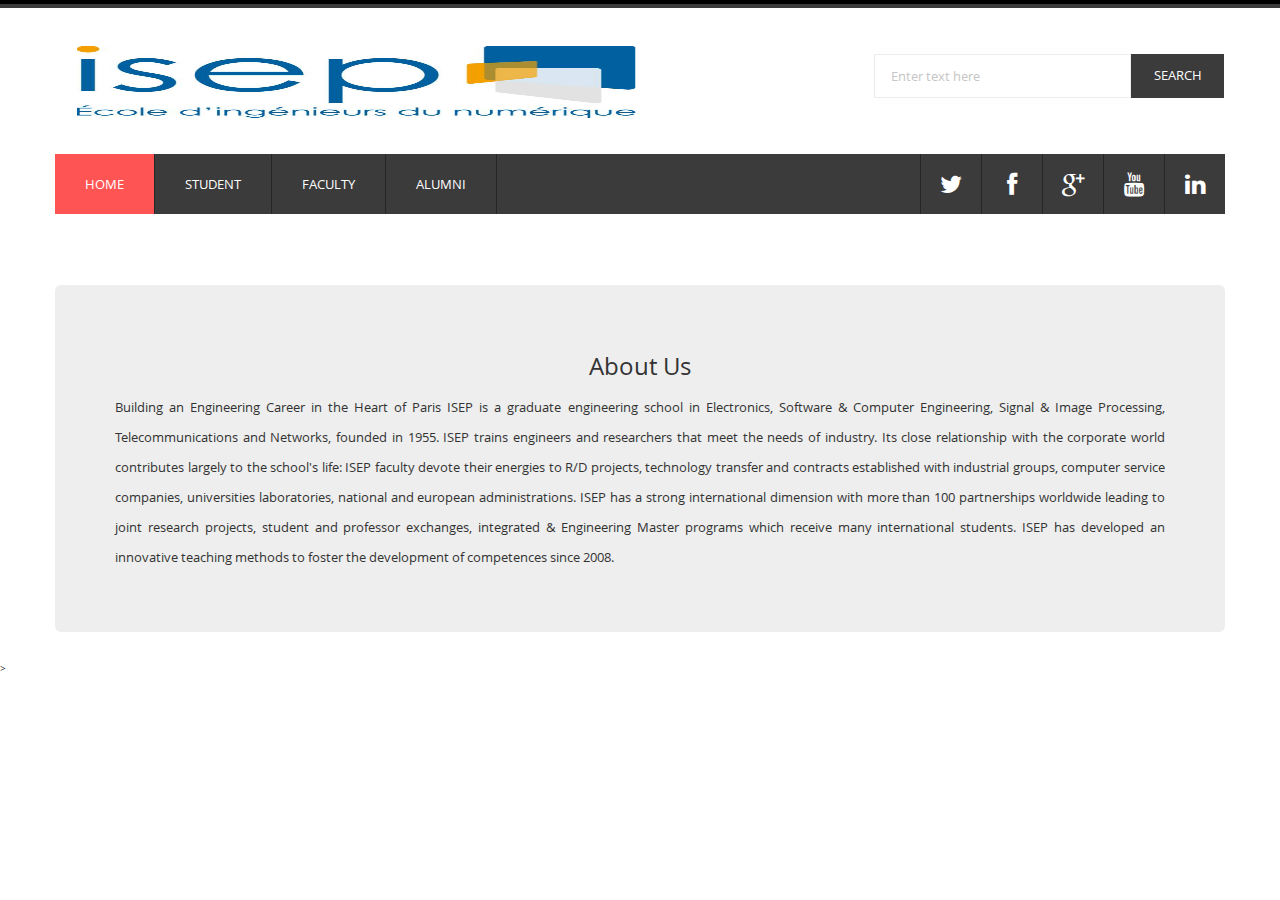
<file: WebContent/index.html>
<!DOCTYPE HTML>
<html>
<head>
<title>SMVEC</title>
<!-- Bootstrap -->
<link href="css/bootstrap.min.css" rel='stylesheet' type='text/css' />
<link href="css/bootstrap.css" rel='stylesheet' type='text/css' />
<meta name="viewport" content="width=device-width, initial-scale=1">
<script type="application/x-javascript"> addEventListener("load", function() { setTimeout(hideURLbar, 0); }, false); function hideURLbar(){ window.scrollTo(0,1); } </script>
 
<link href="css/style.css" rel="stylesheet" type="text/css" media="all" />
<script type="text/javascript" src="js/jquery.min.js"></script>
<script type="text/javascript" src="js/bootstrap.js"></script>
<script type="text/javascript" src="js/bootstrap.min.js"></script>
<link href="css/slider.css" rel="stylesheet" type="text/css" media="all" />
<script type="text/javascript" src="js/modernizr.custom.28468.js"></script>
<script type="text/javascript" src="js/jquery.cslider.js"></script>
	<script type="text/javascript">
			$(function() {

				$('#da-slider').cslider({
					autoplay : true,
					bgincrement : 450
				});

			});
		</script>
<link href="css/owl.carousel.css" rel="stylesheet">
<script src="js/owl.carousel.js"></script>
		<script>
			$(document).ready(function() {

				$("#owl-demo").owlCarousel({
					items : 4,
					lazyLoad : true,
					autoPlay : true,
					navigation : true,
					navigationText : ["", ""],
					rewindNav : false,
					scrollPerPage : false,
					pagination : false,
					paginationNumbers : false,
				});

			});
		</script>
		
   	<link rel="stylesheet" href="fonts/css/font-awesome.min.css">

<meta http-equiv="content-type" content="text/html; charset=utf-8" />  
	<meta name="keywords" content="Slider, Hi Slider, Simple HTML5 Slideshow, Free js slider" />
	<meta name="description" content="Slider created with Hi Slider which enable you to publish responsive jQuery image slideshows, seamless WordPress slider plugins, amazing website sliding banners and fancy JavaScript slideshow presentation" />     
  <script type="text/javascript" src="sliderengine/jquery.js"></script><script type="text/javascript" src="sliderengine/jquery.hislider.js"></script>
  
  <style>
  	html,body{height:100%; margin:0px;}	
  </style> 
</head>






<body>
<div class="header_bg">
<div class="container">
	<div class="row header">
		<div class="logo navbar-left">
			
           <img src="logo.png"  style="width:600px;height:100px">
		</div>
		<div class="h_search navbar-right">
			<form>
				<input type="text" class="text" value="Enter text here" onfocus="this.value = '';" onblur="if (this.value == '') {this.value = 'Enter text here';}">
				<input type="submit" value="search">
			</form>
		</div>
		<div class="clearfix"></div>
	</div>
</div>
</div>
<div class="container">
	<div class="row h_menu">
		<nav class="navbar navbar-default navbar-left" role="navigation">
		    <!-- Brand and toggle get grouped for better mobile display -->
		    <div class="navbar-header">
		      <button type="button" class="navbar-toggle" data-toggle="collapse" data-target="#bs-example-navbar-collapse-1">
		        <span class="sr-only">Toggle navigation</span>
		        <span class="icon-bar"></span>
		        <span class="icon-bar"></span>
		        <span class="icon-bar"></span>
		      </button>
		    </div>
		    <div class="collapse navbar-collapse" id="bs-example-navbar-collapse-1">
		      <ul class="nav navbar-nav">
		        <li class="active"><a href="index.html">Home</a></li>
		        <li><a href="student.html">Student</a></li>
		        <li><a href="faculty.html">Faculty</a></li>
		        <li><a href="parent.html">Alumni</a></li></ul>
		    </div>
		</nav>
		<div class="soc_icons navbar-right">
			<ul class="list-unstyled text-center">
				<li><a href="https://twitter.com/login"><i class="fa fa-twitter"></i></a></li>
				<li><a href="https://www.facebook.com/"><i class="fa fa-facebook"></i></a></li>
				<li><a href="https://plus.google.com/"><i class="fa fa-google-plus"></i></a></li>
				<li><a href="https://www.youtube.com/"><i class="fa fa-youtube"></i></a></li>
				<li><a href="https://in.linkedin.com/"><i class="fa fa-linkedin"></i></a></li>
			</ul>	
		</div>
	</div>
</div>

<br><br><br><br><br>
<div class="container">

    <div class="row">
        <div class="jumbotron">
        <h3 align="center">About Us</h3>
            <p align="justify"><font size="2%">Building an Engineering Career in the Heart of Paris
ISEP is a graduate engineering school in Electronics, Software & Computer Engineering, Signal & Image Processing, Telecommunications and Networks, founded in 1955.
ISEP trains engineers and researchers that meet the needs of industry. Its close relationship with the corporate world contributes largely to the school's life: ISEP faculty devote their energies to R/D projects, technology transfer and contracts established with industrial groups, computer service companies, universities laboratories, national and european administrations.
ISEP has a strong international dimension with more than 100 partnerships worldwide leading to joint research projects, student and professor exchanges, integrated & Engineering Master programs which receive many international students.
ISEP has developed an innovative teaching methods to foster the development of competences since 2008.</font></p>
           
        </div>
    </div>
    
    
</div>

</body>
</html>>
</file>
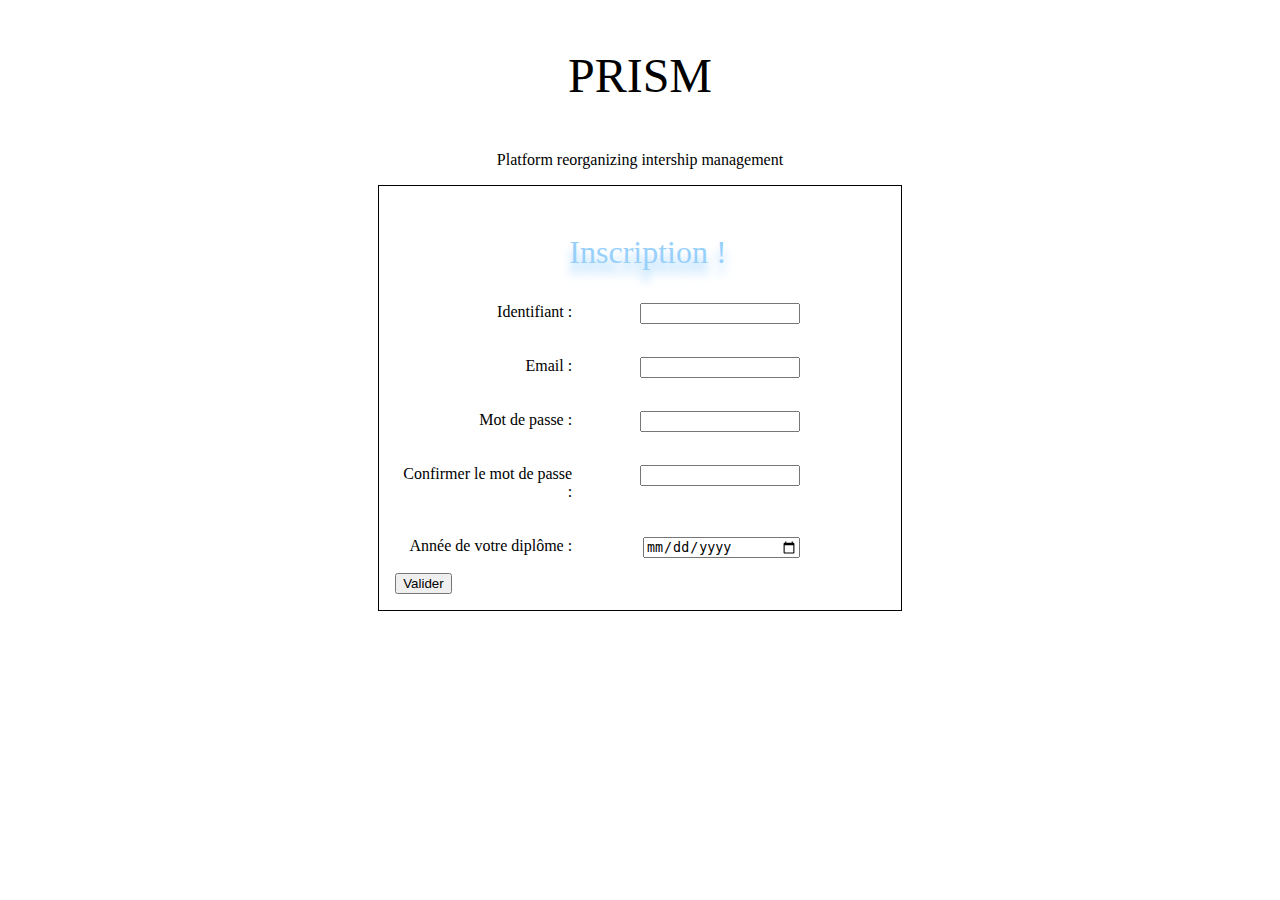
<file: Inscription.html>
<!DOCTYPE html>
<!--
To change this license header, choose License Headers in Project Properties.
To change this template file, choose Tools | Templates
and open the template in the editor.
-->
<html>
    <head>
        <title>Inscription - PRISM</title>
        <meta charset="UTF-8">
        <meta name="viewport" content="width=device-width, initial-scale=1.0">
        <link rel="stylesheet" href="Inscription.css" />
    </head>
    <body>
	<p class="prism">PRISM</p>
	<p>Platform reorganizing intership management</p>
	
        <div class = "conteneur">
            <p class = "titre">Inscription !</p>
			
			<div class="palo">

            <input type="text" name="nom_user" id="nom_user" maxlength ="30"><label for = "nom_user"><div id="lab">Identifiant : </div></label> </br></br>

            <input type="email" name="email" id="email" maxlength ="50"><label for = "email"><div id="lab">Email : </div></label></br></br>

            <input type="password" name="password" id="password" maxlength ="30"><label for = "password"><div id="lab">Mot de passe : </div></label></br></br>

            <input type="password" name="password" id="password" maxlength ="30"><label for = "password"><div id="lab">Confirmer le mot de passe : </div></label></br></br>

           </label><input type="date" name="date" id="date"> <label for = "date_born"><div id="lab">Année de votre diplôme : </div></br>

		   </div>
		   
            <code><input type="submit" value="Valider" class = "agrandir_bouton" ></code>
        
        </div>
        
    </body>
</html>
</file>
<file: WebContent/css/style.css>
/*
Author: W3layout
Author URL: http://w3layouts.com
License: Creative Commons Attribution 3.0 Unported
License URL: http://creativecommons.org/licenses/by/3.0/
*/
@font-face {
    font-family: 'texgyreadventorregular';
    src: url('../fonts/texgyreadventor-regular-webfont.ttf') format('truetype');
    font-weight: normal;
    font-style: normal;
}
@font-face {
     font-family: 'open_sansregular';
      src:url('../fonts/OpenSans-Regular-webfont.ttf') format('truetype');
}
body {
	font-family: 'open_sansregular';
	background:#ffffff;
	font-size: 100%;
}
/* start header */
.header_bg{
	border-top:8px groove #3b3b3b;
	background: #ffffff;
}
.header_bg1 {
	border-top:8px groove #3b3b3b;
	background: url('../images/slider_bg.jpg') no-repeat  left;
	background-size: 100%;
}
.header{
	padding: 2% 0;
}
.logo h1 a{
	font-size: 1em;
	text-transform: uppercase;
	color: #3B3B3B;
	text-decoration: none;
	font-family: 'texgyreadventorregular';
}
/* search */
.h_search{
	width: 30%;
	position: relative;
	margin-top: 2%;
}
.h_search form{
	width: 100%;
}
.h_search form input[type="text"]{
	font-family: 'open_sansregular';
	padding: 10px 16px;
	outline: none;
	color: #c6c6c6;
	font-size: 13px;
	border: 1px solid rgb(236, 236, 236);
	background: #FFFFFF;
	width: 73.333%;
	line-height: 22px;
	position: relative;
	-webkit-appearance: none;
}
.h_search form input[type="submit"]{
	font-family: 'open_sansregular';
	background: #3B3B3B;
	color: #ffffff;
	text-transform: uppercase;
	font-size: 13px;
	padding: 12px 20px;
	border: none;
	cursor: pointer;
	width: 26.333%;
	position: absolute;
	line-height: 1.5em;
	outline: none;
	-webkit-transition: all 0.3s ease-in-out;
	-moz-transition: all 0.3s ease-in-out;
	-o-transition: all 0.3s ease-in-out;
	transition: all 0.3s ease-in-out;
	-webkit-appearance: none;
}
.h_search form input[type="submit"]:hover {
	background: #FF5454;
}
/* menu */
.h_menu{
	padding: 0;
	background: #3B3B3B;
}
.navbar {
	position: relative;
	min-height: 60px;
	margin-bottom: 0px;
	border: none;
}
.navbar-default .navbar-collapse, .navbar-default .navbar-form {
	background: #3B3B3B;
	color: #ffffff;
	padding: 0;
}
.navbar-default .navbar-nav > .active > a,.navbar-default .navbar-nav>li>a:hover,.navbar-default .navbar-nav > .active > a, .navbar-default .navbar-nav > .active > a:hover{
	background: #FF5454;
	color: #ffffff;
}
.navbar-default .navbar-nav > li > a {
	color: #fff;
	-webkit-transition: all 0.3s ease-in-out;
	-moz-transition: all 0.3s ease-in-out;
	-o-transition: all 0.3s ease-in-out;
	transition: all 0.3s ease-in-out;
}
.nav > li {
	border-right: 1px solid rgb(39, 37, 37);
}
.nav > li > a {
	font-size: 13px;
	padding: 20px 30px;
	text-transform: uppercase;
}
/* start soc_icons */
.soc_icons {

}
.soc_icons ul{
	margin-bottom: 0;
}
.soc_icons ul li{
	display:inline-block;
	border-left: 1px solid rgb(39, 37, 37);
	margin-left: -3px;
}
.soc_icons ul li a{
	color:#ffffff;
	font-size: 24px;
	display: block;
	line-height: 60px;
	width: 60px;
	height: 60px;
	-webkit-transition: all 0.3s ease-in-out;
	-moz-transition: all 0.3s ease-in-out;
	-o-transition: all 0.3s ease-in-out;
	transition: all 0.3s ease-in-out;
}
.soc_icons ul li a:hover{
	background: #FF5454;
}
/* start slider */
.slider_bg{
	background: url('../images/slider_bg.jpg') no-repeat;
	background-size: 100%;
}
.slider{
	padding: 4%;
}
/* start main */
.main_bg{
	background: #ffffff;
}
.main{
	padding: 5% 0;
}
.images_1_of_4 img{
	display: inline-block;
}
.images_1_of_4 h4 {
	margin: 30px 0 15px;
}
.images_1_of_4 h4 a{
	display:inline-block;
	color: #353535;
	font-size: 1.5em;
	font-family: 'texgyreadventorregular';
	text-transform: uppercase;
	-webkit-transition: all 0.3s ease-in-out;
	-moz-transition: all 0.3s ease-in-out;
	-o-transition: all 0.3s ease-in-out;
	transition: all 0.3s ease-in-out;
}
.images_1_of_4 h4 a:hover{
	text-decoration:none;
	color: #ff5454;
}
.images_1_of_4  span{
	width: 120px;
	height: 120px;
	display: block;
	text-align: center;
	margin: 0 auto;
}
.bg{
	background: #3b3b3b;
	-webkit-transition: all 0.3s ease-in-out;
	-moz-transition: all 0.3s ease-in-out;
	-o-transition: all 0.3s ease-in-out;
	transition: all 0.3s ease-in-out;
	border-radius: 75px;
	-webkit-border-radius: 75px;
	-moz-border-radius: 75px;
	-o-border-radius: 75px;
}
.images_1_of_4  span i{
	font-size: 6em;
	color: #e0e0e0;
	line-height: 2em;
	text-shadow: 1px 1px 0px #3b3b3b;
	-webkit-text-shadow: 1px 1px 0px #3b3b3b;
	-moz-text-shadow: 1px 1px 0px #3b3b3b;
	-o-text-shadow: 1px 1px 0px #3b3b3b;
	-ms-text-shadow: 1px 1px 0px #3b3b3b;
}
.para{
	font-size: 14px;
	line-height: 1.8em;
	color: #868686;
}
.images_1_of_4 a{
	position: relative;
	z-index: 1;
}
/* Button 1 */
.fa-btn {
	font-size: 14px;
	background: none;
	cursor: pointer;
	padding: 12px 40px;
	display: inline-block;
	margin: 10px 0px;
	text-transform: uppercase;
	outline: none;
	position: relative;
	-webkit-transition: all 0.3s;
	-moz-transition: all 0.3s;
	transition: all 0.3s;
	border-radius: 4px;
	-webkit-border-radius: 4px;
	-moz-border-radius: 4px;
	-o-border-radius: 4px;
}
.fa-btn:after {
	content: '';
	position: absolute;
	z-index: -1;
	-webkit-transition: all 0.3s;
	-moz-transition: all 0.3s;
	transition: all 0.3s;
}
.btn-1 {
	border: 2px solid #ff5454;
	color: #3b3b3b;
}
/* Button 1e */
.btn-1e {
	overflow: hidden;
}
.btn-1e:after {
	width: 100%;
	height: 0;
	top: 50%;
	left: 50%;
	background: #ff5454;
	opacity: 0;
	-webkit-transform: translateX(-50%) translateY(-50%) rotate(45deg);
	-moz-transform: translateX(-50%) translateY(-50%) rotate(45deg);
	-ms-transform: translateX(-50%) translateY(-50%) rotate(45deg);
	transform: translateX(-50%) translateY(-50%) rotate(45deg);
}
.btn-1e:hover,.btn-1e:active {
	color: #ffffff;
	text-decoration:none;
}
.btn-1e:hover:after {
	height: 260%;
	opacity: 1;
}
.btn-1e:active:after {
	height: 400%;
	opacity: 1;
}
/* start main_btm */
.main_btm{
	background: #FFFFFF;
	border-top: 1px solid rgb(233, 233, 233);
}
.content_right h4{
	color: #353535;
	font-size: 2.5em;
	font-family: 'texgyreadventorregular';
	line-height: 1.5em;
}
.content_right h4 span{
	color: #ff5454;
}
.content_right a{
	position: relative;
	z-index: 1;
}
/* start footer */
.footer_bg{
	background: #f6f6f6;
}
.footer{
	padding: 4%;
}
.copy p{
	color: #3b3b3b;
	font-size: 14px;
	line-height: 1.8em;
}
.copy p a{
	color:#ff5454;
	-webkit-transition: all 0.3s ease-in-out;
	-moz-transition: all 0.3s ease-in-out;
	-o-transition: all 0.3s ease-in-out;
	transition: all 0.3s ease-in-out;
}
.copy p a:hover{
	color: #3b3b3b;
	text-decoration: none;
}
/* start about */
.about{
	padding: 4% 0;
}
.about h2{
	margin: 0 0 20px;
	text-transform: capitalize;
	font-size: 3em;
	color:#3b3b3b;
	font-family: 'texgyreadventorregular';
}
.about a{
	position: relative;
	z-index: 1;
}
/* start  technology */
.technology{
	padding: 4% 0;
}
.technology h2{
	margin: 0 0 20px;
	text-transform: capitalize;
	font-size: 3em;
	color: #3b3b3b;
	font-family: 'texgyreadventorregular';
}
.technology h4{
	font-size: 22px;
	color: #5b5b5b;
	font-weight: 100;
	text-transform: capitalize;
	display: block;
	margin:10px 0 8px;
}
.tech_para{
	padding-left: 0;
	padding-right: 0;
}
.technology_list1{
	margin-top: 20px;	
}
.pagination > li > a, .pagination > li > span {
	font-size: 16px;
	padding: 10px 16px;
	color: #BDBDBD;
	background-color: #3b3b3b;
	border: 1px solid #2C2929;
}
.pagination > li > a:hover, .pagination > li > span:hover, .pagination > li > a:focus, .pagination > li > span:focus {
	color: #FFFFFF;
	background-color: #ff5454;
	border-color: #DA4A4A;
}
.alert {
	font-size: 13px;
}
.alert-warning {
	color: #3b3b3b;
	background-color: #F3F3F3;
	border-color: #E2E2E2;
}
/* start blog */
.blog_left{
	display: block;
}
.blog_img{
	margin: 4% 0 2%;
}
.blog_left img{
	width:100%;
}
.blog_left h4 a{
	margin:0 0 20px;
	
	display: block;
	text-transform: capitalize;
	font-size: 1.5em;
	color: #3b3b3b;
	font-family: 'texgyreadventorregular';
	-webkit-transition: all 0.3s ease-in-out;
	-moz-transition: all 0.3s ease-in-out;
	-o-transition: all 0.3s ease-in-out;
	transition: all 0.3s ease-in-out;
}
.blog_left h4 a:hover{
	text-decoration: none;
	color: #ff5454;
}
.blog_list{

}
.blog_list ul li{
	display:inline-block;
	margin-left: 10px;
}
.blog_list ul li:first-child{
	margin-left: 0;
}
.blog_list li a{
	display: block;
	padding: 4px 8px;
	color: #b6b6b6;
	text-transform: capitalize;
}
.blog_list ul li i{
	font-size: 15px;
	color: #b6b6b6;
}
.blog_list li span{
	padding-left:10px;
	font-size: 14px;
	color: #b6b6b6;
}
.blog_list li span:hover,.blog_list li a:hover{
	color: #ff5454;
	text-decoration: none;
}

.read_more a{
	position: relative;
	z-index: 1;
}
.blog_right h4{
	text-transform: capitalize;
	font-size: 2em;
	color: #3b3b3b;
	font-family: 'texgyreadventorregular';
	margin-bottom: 15px;
}
/* start Social Likes */
.social_network_likes {
	text-align: center;
}
.social_network_likes li{
	width: 24.33333%;
	display: inline-block;
	margin-left: -4px;
}
.social_network_likes li:first-child{
	margin-left: 0;
}
.social_network_likes li a{
	display:block;
	color:#FFF;
	font-size: 1.5em;
	text-transform:capitalize;
	-webkit-transition: all 0.3s ease-in-out;
	-moz-transition: all 0.3s ease-in-out;
	-o-transition: all 0.3s ease-in-out;
	transition: all 0.3s ease-in-out;	
}
.social_network_likes li a p{
	padding:10px 0 5px;
	font-size: 14px;
}
.social_network_likes li a span{
	display:block;
	font-size: 24px;
}
.social_network_likes li a div.followers{
	border-bottom:1px solid #FFFFFF;
}
.social_network_likes li a:hover{
	text-decoration: none;
}
.social_network_likes li:first-child a {
	border-left:none;
}
.social_network_likes li a.tweets{
	background:#34CCFF;
}
.social_network_likes li a.tweets:hover{
  background:#2DC0F1;
}
.social_network_likes li a.facebook-followers{
	background:#3B5A99;
}
.social_network_likes li a.facebook-followers:hover{
	background:#33518D;
}
.social_network_likes li a.email{
	background:#27c1b9;
}
.social_network_likes li a.email:hover{
  background:#0BB1A8;
}
.social_network_likes li a.dribble{
	background:#EB4D89;
}
.social_network_likes li a.dribble:hover{
  background:#E04580;
}
.social_network_likes li a div.social_network{
	padding:15px 0 10px;
}
.social_network i{
	width:45px;
	height:45px;
	display:block;
	background:url(../images/social-icons.png) no-repeat;	
	margin:0 auto;
}
.social_network i.twitter-icon{
	background-position: 0px 0px;
}
.social_network i.facebook-icon{
	background-position: -47px 0px;
}
.social_network i.email-icon{
	background-position: -104px 0px;
}
.social_network i.dribble-icon{
	background-position: -156px 0px;
}
/* start ads_nav */
.ads_nav{
	margin-top: 30px;
}
.ads_nav li{
	float: left;
	width: 46.333333%;
	margin:0 0 15px 15px;
}
.ads_nav li:nth-child(2),.ads_nav li:nth-child(4){
	margin-left: 0;
}
.ads_nav li a{
	display: block;
	-webkit-transition: all 0.3s ease-in-out;
	-moz-transition: all 0.3s ease-in-out;
	-o-transition: all 0.3s ease-in-out;
	transition: all 0.3s ease-in-out;
}
.ads_nav li a img{
	width: 100%;
}
.ads_nav li a:hover{
	zoom: 1;
	filter: alpha(opacity=50);
	opacity: 0.7;
	-webkit-transition: opacity .15s ease-in-out;
	-moz-transition: opacity .15s ease-in-out;
	-ms-transition: opacity .15s ease-in-out;
	-o-transition: opacity .15s ease-in-out;
	transition: opacity .15s ease-in-out;
}
/* start tag_nav */
.tag_nav {
	margin: 8% 0;
}
.tag_nav li{
	margin:10px 5px 0 0;
	display: inline-block;
}
.tag_nav li a{
	display: block;
	text-transform: capitalize;
	background: #3b3b3b;
	color: #ffffff;
	font-size: 13px;
	padding: 8px 14px;
	border-radius: 2px;
	-webkit-border-radius: 2px;
	-moz-border-radius: 2px;
	-o-border-radius: 2px;
	-webkit-transition: all 0.3s ease-in-out;
	-moz-transition: all 0.3s ease-in-out;
	-o-transition: all 0.3s ease-in-out;
	transition: all 0.3s ease-in-out;
}
.tag_nav li.active a,.tag_nav li a:hover{
	background: #ff5454;
	color: #ffffff;
	text-decoration:none;
}
/* start news_letter */
.news_letter{
	margin: 8% 0;
}
.news_letter form input[type="text"]{
	font-family: 'open_sansregular';
	font-weight:100;
	padding: 10px;
	display: block;
	width: 100%;
	background: #ffffff;
	outline: none;
	color: #555555;
	font-size: 13px;
	border: 1px solid #DADADA;
	-webkit-appearance: none;
}
.news_letter form span{
	position: relative;
	z-index: 1;
}
.news_letter form input[type="submit"]{
	-webkit-appearance: none;
	cursor:pointer;
	border:none;
	outline:none;
	background: none;
}
/* start contact */
.company_ad h2{
	margin: 0 0 20px;
	text-transform: capitalize;
	font-size: 3em;
	color:#3b3b3b;
	font-family: 'texgyreadventorregular';
}
.company_ad p{
	font-size: 14px;
	color: #3b3b3b;
}
.company_ad p a {
	color: #ff5454;
	-webkit-transition: all 0.3s ease-in-out;
	-moz-transition: all 0.3s ease-in-out;
	-o-transition: all 0.3s ease-in-out;
	transition: all 0.3s ease-in-out;
}
.company_ad p a:hover{
	text-decoration:none;
	color: #3b3b3b;
}
.contact-form h2{
	margin: 0 0 20px;
	text-transform: capitalize;
	font-size: 3em;
	color:#3b3b3b;
	font-family: 'texgyreadventorregular';
}
.contact-form span{
	display:block;
	text-transform: capitalize;
	font-size: 14px;
	color: #5b5b5b;
	font-weight: normal;
	margin-bottom: 10px;
}
.contact-form textarea {
	font-family: 'Open Sans', 'sans-serif';
	padding: 10px;
	display: block;
	width: 99.3333%;
	background: #ffffff;
	outline: none;
	color: #c0c0c0;
	font-size: 0.8725em;
	border: 1px solid #ECECEC;
	-webkit-appearance: none;
	resize: none;
	height: 120px;
	border-radius: 4px;
	-webkit-border-radius: 4px;
	-moz-border-radius: 4px;
	-o-border-radius: 4px;
	-webkit-transition: all 0.3s ease-in-out;
	-moz-transition: all 0.3s ease-in-out;
	-o-transition: all 0.3s ease-in-out;
	transition: all 0.3s ease-in-out;
}
.contact-form textarea:focus{
	border:1px solid #ff5454;
}
.form-control{
	box-shadow: none;
	border: 1px solid #ECECEC;
	-webkit-transition: all 0.3s ease-in-out;
	-moz-transition: all 0.3s ease-in-out;
	-o-transition: all 0.3s ease-in-out;
	transition: all 0.3s ease-in-out;
}
.form-control:focus {
	box-shadow: none;
}
.contact-form input[type="submit"] {
	font-family: 'open_sansregular';
	-webkit-appearance: none;
	cursor: pointer;
	border: none;
	outline: none;
	background: none;
	text-transform: uppercase;
	font-weight: 100;
}
.contact-form label{
	position: relative;
	z-index: 1;
}
.form-control:focus {
	border-color: #ff5454;
}
/* start details */
.details img{
	margin-bottom: 20px;
}
/***** Media Quries *****/
@media only screen and (max-width: 1440px) and (min-width: 240px)  {
	.wrap{
		width:95%;
	}
}
@media only screen and (max-width: 1440px) {
}
@media only screen and (max-width: 1366px) {
}
@media only screen and (max-width: 1280px) {
}
@media only screen and (max-width: 1024px) {
	.images_1_of_4 h4 a {
		font-size: 1.2em;
	}
	.para {
		font-size: 13px;
	}
	.content_right h4 {
		font-size: 2em;
	}
}
@media only screen and (max-width: 768px) {
	.logo{
		text-align:center;
	}
	.h_search {
		width: 98%;
		padding: 20px;
	}
	.h_menu {
		position: relative;
	}	
	.soc_icons {
		position: absolute;
		top: 0px;
		background: #3b3b3b;
	}
	.navbar-default .navbar-toggle {
		border-color: #FFF;
	}
	.navbar {
		min-height: 51px;
	}
	.navbar-default .navbar-collapse, .navbar-default .navbar-form {
		border-color: #3b3b3b;
	}
	.navbar-default {
		background-color: #3b3b3b;
		border:none;
	}
	.navbar-nav {
		margin: 0px 0px;
	}
	.nav > li > a {
		padding: 20px 15px;
	}
	.soc_icons ul li a {
		font-size: 20px;
		line-height: 50px;
		width: 51px;
		height: 51px;
	}
	.slider_bg {
		background-size: 100% 100%;
	}
	.main {
		padding: 4% 0;
	}
	.images_1_of_4{
		margin-bottom: 4%;
	}
	.main{
		padding: 2%;
	}
	.technology {
		padding: 4%;
	}
	.about {
		padding: 4%;
	}
	.social_network_likes li {
		width: 24.3333%;
	}
	.tag_nav {
		margin: 4% 0;
	}
	.news_letter {
		margin: 4% 0;
	}
	.technology h4 {
		font-size: 20px;
	}
}
@media only screen and (max-width: 640px){
	.company_ad{
		margin-left: 0;
	}
	.blog_left h4 a {
		font-size: 1.2em;
	}
	.technology h4 {
		font-size: 17px;
	}
}
@media only screen and (max-width: 480px) {
	.images_1_of_4 h4 {
		margin: 20px 0 10px;
	}
	.technology h2 {
		font-size: 2em;
	}
	.about h2 {
		font-size: 2em;
	}
	.company_ad h2 {
		font-size: 2em;
	}
	.contact-form h2 {
		font-size: 2.5em;
	}
	.blog_left h4 a {
		font-size: 1em;
	}
	.blog_list ul li {
		margin-left: 5px;
	}
	.blog_list li a {
		padding: 4px 4px;
	}
	.detail h2{
		font-size: 2em;	
	}
}
@media only screen and (max-width: 320px) {
	.main {
		padding: 8% 2%;
	}
	.soc_icons ul li a {
		font-size: 20px;
		width: 46px;
	}
	.images_1_of_4 h4 {
		margin: 15px 0 10px;
	}
	.social_network_likes li a p {
		font-size: 12px;
	}
	.images_1_of_4 span {
		width: 88px;
		height: 88px;
	}
	.images_1_of_4 span i {
		font-size: 5em;
		line-height: 1.8em;
	}
	.images_1_of_4 h4 a {
		font-size: 1em;
	}
	.technology h4 {
		font-size: 14px;
		line-height: 1.5em;
	}
	.blog_list ul li:nth-child(3){
		margin-left: 0;
	}
}
</file>
<file: WebContent/css/slider.css>
.da-slider{
	font-family: 'texgyreadventorregular';
	width: 100%;
	height:460px;
	position: relative;
	overflow: hidden;
	-webkit-transition: background-position 1s ease-out 0.3s;
	-moz-transition: background-position 1s ease-out 0.3s;
	-o-transition: background-position 1s ease-out 0.3s;
	-ms-transition: background-position 1s ease-out 0.3s;
	transition: background-position 1s ease-out 0.3s;
	text-align:center;
}
.da-slide{
	position: absolute;
	width: 100%;
	height: 100%;
	top: 0px;
	left: 0px;
	text-align: left;
}
.da-slide-current{
	z-index: 1000;
}
.da-slider-fb .da-slide{
	left: 100%;
}
.da-slider-fb  .da-slide.da-slide-current{
	left: 0px;
}
.da-slide h2,
.da-slide p,
.da-slide .da-link,
.da-slide .da-img{
	position: absolute;
	opacity: 0;
	left: 110%;
}
.da-slider-fb .da-slide h2,
.da-slider-fb .da-slide p,
.da-slider-fb .da-slide .da-link{
	left: 10%;
	opacity: 1;
}
.da-slider-fb .da-slide .da-img{
	left: 60%;
	opacity: 1;
}
.da-slide h2 {
	font-family: 'texgyreadventorregular';
	text-transform: uppercase;
	color: #202020;
	width: 70%;
	top: 90px;
	font-size:6em;
	z-index: 10;
	text-align: center;
}
.da-slide p{
	font-family: 'open_sansregular';
	top: 195px;
	color: #101010;
	font-size: 16px;
	overflow: hidden;
	line-height: 24px;
	text-align: center;
	margin: 0 auto;
	width: 70%;
	font-weight: 400;
}
.da-img{
	display:none;
}
.da-slide .da-img{
	text-align: center;
	width: 30%;
	top: 52px;
	height: 256px;
	line-height: 320px;
	left: 110%; /*60%*/
}
.da-slide .da-link{
	top: 280px;
	overflow: hidden;
	text-align: center;
	margin: 0 auto;
	font-weight: 400;
	width:70%;
}
.da-dots{
	width: 99%;
	position: absolute;
	text-align: center;
	left: 0px;
	bottom: 20px;
	z-index: 2000;
	-moz-user-select: none;
	-webkit-user-select: none;
}
.da-dots span{
	display: inline-block;
	position: relative;
	width: 24px;
	height:24px;
	background: url(../images/slide-pagenat.png) no-repeat -11px 0px;
	margin: 3px;
	cursor: pointer;
}
.da-dots span.da-dots-current:after{
	content: '';
	width: 24px;
	height:24px;
	position: absolute;
	top: 1px;
	left: 1px;
	background: url(../images/slide-pagenat.png) no-repeat -30px -1px;
	display: inline-block;
}
.da-arrows{
	-moz-user-select: none;
	-webkit-user-select: none;
}
.da-arrows span{
	position: absolute;
	top: 64%;
	cursor: pointer;
	z-index: 2000;
	opacity: 0;
	height: 32px;
	width: 32px;
	-webkit-transition: opacity 0.4s ease-in-out-out 0.2s;
	-moz-transition: opacity 0.4s ease-in-out-out 0.2s;
	-o-transition: opacity 0.4s ease-in-out-out 0.2s;
	-ms-transition: opacity 0.4s ease-in-out-out 0.2s;
	transition: opacity 0.4s ease-in-out-out 0.2s;
}
.da-arrows-prev{
	background: url(../images/slider-icons.png) no-repeat -14px 0px;
}
.da-arrows-next{
	background: url(../images/slider-icons.png) no-repeat 0px 0px;
}
.da-slider:hover .da-arrows span{
	opacity: 1;
}
.da-arrows span:after{
}
.da-arrows span:hover:after{
	box-shadow: 1px 1px 4px rgba(0,0,0,0.3);
	-webkit-box-shadow: 1px 1px 4px rgba(0,0,0,0.3);
	-moz-box-shadow: 1px 1px 4px rgba(0,0,0,0.3);
	-o-box-shadow: 1px 1px 4px rgba(0,0,0,0.3);
}
.da-arrows span:active:after{
	box-shadow: 1px 1px 1px rgba(255,255,255,0.1);
	-webkit-box-shadow: 1px 1px 1px rgba(255,255,255,0.1);
	-moz-box-shadow: 1px 1px 1px rgba(255,255,255,0.1);
	-o-box-shadow: 1px 1px 1px rgba(255,255,255,0.1);
}
.da-arrows span.da-arrows-next:after{
	background-position: top right;
}
.da-arrows span.da-arrows-prev{
	left: 49%;
}
.da-arrows span.da-arrows-next{
	right: 49%;
}
.da-slide-current h2,
.da-slide-current p,
.da-slide-current .da-link{
	left: 10%;
	opacity: 1;
}
.da-slide-current .da-img{
	left: 60%;
	opacity: 1;
}
/* Animation classes and animations */
/* Slide in from the right*/
.da-slide-fromright h2{
	-webkit-animation: fromRightAnim1 0.6s ease-in-out 0.8s both;
	-moz-animation: fromRightAnim1 0.6s ease-in-out 0.8s both;
	-o-animation: fromRightAnim1 0.6s ease-in-out 0.8s both;
	-ms-animation: fromRightAnim1 0.6s ease-in-out 0.8s both;
	animation: fromRightAnim1 0.6s ease-in-out 0.8s both;
}
.da-slide-fromright p{
	-webkit-animation: fromRightAnim2 0.6s ease-in-out 0.8s both;
	-moz-animation: fromRightAnim2 0.6s ease-in-out 0.8s both;
	-o-animation: fromRightAnim2 0.6s ease-in-out 0.8s both;
	-ms-animation: fromRightAnim2 0.6s ease-in-out 0.8s both;
	animation: fromRightAnim2 0.6s ease-in-out 0.8s both;
}
.da-slide-fromright .da-link{
	-webkit-animation: fromRightAnim3 0.4s ease-in-out 1.2s both;
	-moz-animation: fromRightAnim3 0.4s ease-in-out 1.2s both;
	-o-animation: fromRightAnim3 0.4s ease-in-out 1.2s both;
	-ms-animation: fromRightAnim3 0.4s ease-in-out 1.2s both;
	animation: fromRightAnim3 0.4s ease-in-out 1.2s both;
}
.da-slide-fromright .da-img{
	-webkit-animation: fromRightAnim4 0.6s ease-in-out 0.8s both;
	-moz-animation: fromRightAnim4 0.6s ease-in-out 0.8s both;
	-o-animation: fromRightAnim4 0.6s ease-in-out 0.8s both;
	-ms-animation: fromRightAnim4 0.6s ease-in-out 0.8s both;
	animation: fromRightAnim4 0.6s ease-in-out 0.8s both;
}
@-webkit-keyframes fromRightAnim1{
	0%{ left: 110%; opacity: 0; }
	100%{ left: 10%; opacity: 1; }
}
@-webkit-keyframes fromRightAnim2{
	0%{ left: 110%; opacity: 0; }
	100%{ left: 10%; opacity: 1; }
}
@-webkit-keyframes fromRightAnim3{
	0%{ left: 110%; opacity: 0; }
	1%{ left: 10%; opacity: 0; }
	100%{ left: 10%; opacity: 1; }
}
@-webkit-keyframes fromRightAnim4{
	0%{ left: 110%; opacity: 0; }
	100%{ left: 60%; opacity: 1; }
}

@-moz-keyframes fromRightAnim1{
	0%{ left: 110%; opacity: 0; }
	100%{ left: 10%; opacity: 1; }
}
@-moz-keyframes fromRightAnim2{
	0%{ left: 110%; opacity: 0; }
	100%{ left: 10%; opacity: 1; }
}
@-moz-keyframes fromRightAnim3{
	0%{ left: 110%; opacity: 0; }
	1%{ left: 10%; opacity: 0; }
	100%{ left: 10%; opacity: 1; }
}
@-moz-keyframes fromRightAnim4{
	0%{ left: 110%; opacity: 0; }
	100%{ left: 60%; opacity: 1; }
}

@-o-keyframes fromRightAnim1{
	0%{ left: 110%; opacity: 0; }
	100%{ left: 10%; opacity: 1; }
}
@-o-keyframes fromRightAnim2{
	0%{ left: 110%; opacity: 0; }
	100%{ left: 10%; opacity: 1; }
}
@-o-keyframes fromRightAnim3{
	0%{ left: 110%; opacity: 0; }
	1%{ left: 10%; opacity: 0; }
	100%{ left: 10%; opacity: 1; }
}
@-o-keyframes fromRightAnim4{
	0%{ left: 110%; opacity: 0; }
	100%{ left: 60%; opacity: 1; }
}

@-ms-keyframes fromRightAnim1{
	0%{ left: 110%; opacity: 0; }
	100%{ left: 10%; opacity: 1; }
}
@-ms-keyframes fromRightAnim2{
	0%{ left: 110%; opacity: 0; }
	100%{ left: 10%; opacity: 1; }
}
@-ms-keyframes fromRightAnim3{
	0%{ left: 110%; opacity: 0; }
	1%{ left: 10%; opacity: 0; }
	100%{ left: 10%; opacity: 1; }
}
@-ms-keyframes fromRightAnim4{
	0%{ left: 110%; opacity: 0; }
	100%{ left: 60%; opacity: 1; }
}

@keyframes fromRightAnim1{
	0%{ left: 110%; opacity: 0; }
	100%{ left: 10%; opacity: 1; }
}
@keyframes fromRightAnim2{
	0%{ left: 110%; opacity: 0; }
	100%{ left: 10%; opacity: 1; }
}
@keyframes fromRightAnim3{
	0%{ left: 110%; opacity: 0; }
	1%{ left: 10%; opacity: 0; }
	100%{ left: 10%; opacity: 1; }
}
@keyframes fromRightAnim4{
	0%{ left: 110%; opacity: 0; }
	100%{ left: 60%; opacity: 1; }
}
/* Slide in from the left*/
.da-slide-fromleft h2{
	-webkit-animation: fromLeftAnim1 0.6s ease-in-out 0.6s both;
	-moz-animation: fromLeftAnim1 0.6s ease-in-out 0.6s both;
	-o-animation: fromLeftAnim1 0.6s ease-in-out 0.6s both;
	-ms-animation: fromLeftAnim1 0.6s ease-in-out 0.6s both;
	animation: fromLeftAnim1 0.6s ease-in-out 0.6s both;
}
.da-slide-fromleft p{
	-webkit-animation: fromLeftAnim2 0.6s ease-in-out 0.6s both;
	-moz-animation: fromLeftAnim2 0.6s ease-in-out 0.6s both;
	-o-animation: fromLeftAnim2 0.6s ease-in-out 0.6s both;
	-ms-animation: fromLeftAnim2 0.6s ease-in-out 0.6s both;
	animation: fromLeftAnim2 0.6s ease-in-out 0.6s both;
}
.da-slide-fromleft .da-link{
	-webkit-animation: fromLeftAnim3 0.4s ease-in-out 1.2s both;
	-moz-animation: fromLeftAnim3 0.4s ease-in-out 1.2s both;
	-o-animation: fromLeftAnim3 0.4s ease-in-out 1.2s both;
	-ms-animation: fromLeftAnim3 0.4s ease-in-out 1.2s both;
	animation: fromLeftAnim3 0.4s ease-in-out 1.2s both;
}
.da-slide-fromleft .da-img{
	-webkit-animation: fromLeftAnim4 0.6s ease-in-out 0.6s both;
	-moz-animation: fromLeftAnim4 0.6s ease-in-out 0.6s both;
	-o-animation: fromLeftAnim4 0.6s ease-in-out 0.6s both;
	-ms-animation: fromLeftAnim4 0.6s ease-in-out 0.6s both;
	animation: fromLeftAnim4 0.6s ease-in-out 0.6s both;
}
@-webkit-keyframes fromLeftAnim1{
	0%{ left: -110%; opacity: 0; }
	100%{ left: 10%; opacity: 1; }
}
@-webkit-keyframes fromLeftAnim2{
	0%{ left: -110%; opacity: 0; }
	100%{ left: 10%; opacity: 1; }
}
@-webkit-keyframes fromLeftAnim3{
	0%{ left: -110%; opacity: 0; }
	1%{ left: 10%; opacity: 0; }
	100%{ left: 10%; opacity: 1; }
}
@-webkit-keyframes fromLeftAnim4{
	0%{ left: -110%; opacity: 0; }
	100%{ left: 60%; opacity: 1; }
}

@-moz-keyframes fromLeftAnim1{
	0%{ left: -110%; opacity: 0; }
	100%{ left: 10%; opacity: 1; }
}
@-moz-keyframes fromLeftAnim2{
	0%{ left: -110%; opacity: 0; }
	100%{ left: 10%; opacity: 1; }
}
@-moz-keyframes fromLeftAnim3{
	0%{ left: -110%; opacity: 0; }
	1%{ left: 10%; opacity: 0; }
	100%{ left: 10%; opacity: 1; }
}
@-moz-keyframes fromLeftAnim4{
	0%{ left: -110%; opacity: 0; }
	100%{ left: 60%; opacity: 1; }
}

@-o-keyframes fromLeftAnim1{
	0%{ left: -110%; opacity: 0; }
	100%{ left: 10%; opacity: 1; }
}
@-o-keyframes fromLeftAnim2{
	0%{ left: -110%; opacity: 0; }
	100%{ left: 10%; opacity: 1; }
}
@-o-keyframes fromLeftAnim3{
	0%{ left: -110%; opacity: 0; }
	1%{ left: 10%; opacity: 0; }
	100%{ left: 10%; opacity: 1; }
}
@-o-keyframes fromLeftAnim4{
	0%{ left: -110%; opacity: 0; }
	100%{ left: 60%; opacity: 1; }
}

@-ms-keyframes fromLeftAnim1{
	0%{ left: -110%; opacity: 0; }
	100%{ left: 10%; opacity: 1; }
}
@-ms-keyframes fromLeftAnim2{
	0%{ left: -110%; opacity: 0; }
	100%{ left: 10%; opacity: 1; }
}
@-ms-keyframes fromLeftAnim3{
	0%{ left: -110%; opacity: 0; }
	1%{ left: 10%; opacity: 0; }
	100%{ left: 10%; opacity: 1; }
}
@-ms-keyframes fromLeftAnim4{
	0%{ left: -110%; opacity: 0; }
	100%{ left: 60%; opacity: 1; }
}

@keyframes fromLeftAnim1{
	0%{ left: -110%; opacity: 0; }
	100%{ left: 10%; opacity: 1; }
}
@keyframes fromLeftAnim2{
	0%{ left: -110%; opacity: 0; }
	100%{ left: 10%; opacity: 1; }
}
@keyframes fromLeftAnim3{
	0%{ left: -110%; opacity: 0; }
	1%{ left: 10%; opacity: 0; }
	100%{ left: 10%; opacity: 1; }
}
@keyframes fromLeftAnim4{
	0%{ left: -110%; opacity: 0; }
	100%{ left: 60%; opacity: 1; }
}
/* Slide out to the right */
.da-slide-toright h2{
	-webkit-animation: toRightAnim1 0.6s ease-in-out 0.6s both;
	-moz-animation: toRightAnim1 0.6s ease-in-out 0.6s both;
	-o-animation: toRightAnim1 0.6s ease-in-out 0.6s both;
	-ms-animation: toRightAnim1 0.6s ease-in-out 0.6s both;
	animation: toRightAnim1 0.6s ease-in-out 0.6s both;
}
.da-slide-toright p{
	-webkit-animation: toRightAnim2 0.6s ease-in-out 0.3s both;
	-moz-animation: toRightAnim2 0.6s ease-in-out 0.3s both;
	-o-animation: toRightAnim2 0.6s ease-in-out 0.3s both;
	-ms-animation: toRightAnim2 0.6s ease-in-out 0.3s both;
	animation: toRightAnim2 0.6s ease-in-out 0.3s both;
}
.da-slide-toright .da-link{
	-webkit-animation: toRightAnim3 0.4s ease-in-out both;
	-moz-animation: toRightAnim3 0.4s ease-in-out both;
	-o-animation: toRightAnim3 0.4s ease-in-out both;
	-ms-animation: toRightAnim3 0.4s ease-in-out both;
	animation: toRightAnim3 0.4s ease-in-out both;
}
.da-slide-toright .da-img{
	-webkit-animation: toRightAnim4 0.6s ease-in-out both;
	-moz-animation: toRightAnim4 0.6s ease-in-out both;
	-o-animation: toRightAnim4 0.6s ease-in-out both;
	-ms-animation: toRightAnim4 0.6s ease-in-out both;
	animation: toRightAnim4 0.6s ease-in-out both;
}
@-webkit-keyframes toRightAnim1{
	0%{ left: 10%;  opacity: 1; }
	100%{ left: 100%; opacity: 0; }
}
@-webkit-keyframes toRightAnim2{
	0%{ left: 10%;  opacity: 1; }
	100%{ left: 100%; opacity: 0; }
}
@-webkit-keyframes toRightAnim3{
	0%{ left: 10%;  opacity: 1; }
	99%{ left: 10%; opacity: 0; }
	100%{ left: 100%; opacity: 0; }
}
@-webkit-keyframes toRightAnim4{
	0%{ left: 60%;  opacity: 1; }
	30%{ left: 55%;  opacity: 1; }
	100%{ left: 100%; opacity: 0; }
}

@-moz-keyframes toRightAnim1{
	0%{ left: 10%;  opacity: 1; }
	100%{ left: 100%; opacity: 0; }
}
@-moz-keyframes toRightAnim2{
	0%{ left: 10%;  opacity: 1; }
	100%{ left: 100%; opacity: 0; }
}
@-moz-keyframes toRightAnim3{
	0%{ left: 10%;  opacity: 1; }
	99%{ left: 10%; opacity: 0; }
	100%{ left: 100%; opacity: 0; }
}
@-moz-keyframes toRightAnim4{
	0%{ left: 60%;  opacity: 1; }
	30%{ left: 55%;  opacity: 1; }
	100%{ left: 100%; opacity: 0; }
}

@-o-keyframes toRightAnim1{
	0%{ left: 10%;  opacity: 1; }
	100%{ left: 100%; opacity: 0; }
}
@-o-keyframes toRightAnim2{
	0%{ left: 10%;  opacity: 1; }
	100%{ left: 100%; opacity: 0; }
}
@-o-keyframes toRightAnim3{
	0%{ left: 10%;  opacity: 1; }
	99%{ left: 10%; opacity: 0; }
	100%{ left: 100%; opacity: 0; }
}
@-o-keyframes toRightAnim4{
	0%{ left: 60%;  opacity: 1; }
	30%{ left: 55%;  opacity: 1; }
	100%{ left: 100%; opacity: 0; }
}

@-ms-keyframes toRightAnim1{
	0%{ left: 10%;  opacity: 1; }
	100%{ left: 100%; opacity: 0; }
}
@-ms-keyframes toRightAnim2{
	0%{ left: 10%;  opacity: 1; }
	100%{ left: 100%; opacity: 0; }
}
@-ms-keyframes toRightAnim3{
	0%{ left: 10%;  opacity: 1; }
	99%{ left: 10%; opacity: 0; }
	100%{ left: 100%; opacity: 0; }
}
@-ms-keyframes toRightAnim4{
	0%{ left: 60%;  opacity: 1; }
	30%{ left: 55%;  opacity: 1; }
	100%{ left: 100%; opacity: 0; }
}

@keyframes toRightAnim1{
	0%{ left: 10%;  opacity: 1; }
	100%{ left: 100%; opacity: 0; }
}
@keyframes toRightAnim2{
	0%{ left: 10%;  opacity: 1; }
	100%{ left: 100%; opacity: 0; }
}
@keyframes toRightAnim3{
	0%{ left: 10%;  opacity: 1; }
	99%{ left: 10%; opacity: 0; }
	100%{ left: 100%; opacity: 0; }
}
@keyframes toRightAnim4{
	0%{ left: 60%;  opacity: 1; }
	30%{ left: 55%;  opacity: 1; }
	100%{ left: 100%; opacity: 0; }
}
/* Slide out to the left*/
.da-slide-toleft h2{
	-webkit-animation: toLeftAnim1 0.6s ease-in-out both;
	-moz-animation: toLeftAnim1 0.6s ease-in-out both;
	-o-animation: toLeftAnim1 0.6s ease-in-out both;
	-ms-animation: toLeftAnim1 0.6s ease-in-out both;
	animation: toLeftAnim1 0.6s ease-in-out both;
}
.da-slide-toleft p{
	-webkit-animation: toLeftAnim2 0.6s ease-in-out 0.3s both;
	-moz-animation: toLeftAnim2 0.6s ease-in-out 0.3s both;
	-o-animation: toLeftAnim2 0.6s ease-in-out 0.3s both;
	-ms-animation: toLeftAnim2 0.6s ease-in-out 0.3s both;
	animation: toLeftAnim2 0.6s ease-in-out 0.3s both;
}
.da-slide-toleft .da-link{
	-webkit-animation: toLeftAnim3 0.6s ease-in-out 0.6s both;
	-moz-animation: toLeftAnim3 0.6s ease-in-out 0.6s both;
	-o-animation: toLeftAnim3 0.6s ease-in-out 0.6s both;
	-ms-animation: toLeftAnim3 0.6s ease-in-out 0.6s both;
	animation: toLeftAnim3 0.6s ease-in-out 0.6s both;
}
.da-slide-toleft .da-img{
	-webkit-animation: toLeftAnim4 0.6s ease-in-out 0.5s both;
	-moz-animation: toLeftAnim4 0.6s ease-in-out 0.5s both;
	-o-animation: toLeftAnim4 0.6s ease-in-out 0.5s both;
	-ms-animation: toLeftAnim4 0.6s ease-in-out 0.5s both;
	animation: toLeftAnim4 0.6s ease-in-out 0.5s both;
}
@-webkit-keyframes toLeftAnim1{
	0%{ left: 10%;  opacity: 1; }
	30%{ left: 15%;  opacity: 1; }
	100%{ left: -50%; opacity: 0; }
}
@-webkit-keyframes toLeftAnim2{
	0%{ left: 10%;  opacity: 1; }
	30%{ left: 15%;  opacity: 1; }
	100%{ left: -50%; opacity: 0; }
}
@-webkit-keyframes toLeftAnim3{
	0%{ left: 10%;  opacity: 1; }
	100%{ left: -50%; opacity: 0; }
}
@-webkit-keyframes toLeftAnim4{
	0%{ left: 60%;  opacity: 1; }
	70%{ left: 30%;  opacity: 0; }
	100%{ left: -50%; opacity: 0; }
}

@-moz-keyframes toLeftAnim1{
	0%{ left: 10%;  opacity: 1; }
	30%{ left: 15%;  opacity: 1; }
	100%{ left: -50%; opacity: 0; }
}
@-moz-keyframes toLeftAnim2{
	0%{ left: 10%;  opacity: 1; }
	30%{ left: 15%;  opacity: 1; }
	100%{ left: -50%; opacity: 0; }
}
@-moz-keyframes toLeftAnim3{
	0%{ left: 10%;  opacity: 1; }
	100%{ left: -50%; opacity: 0; }
}
@-moz-keyframes toLeftAnim4{
	0%{ left: 60%;  opacity: 1; }
	70%{ left: 30%;  opacity: 0; }
	100%{ left: -50%; opacity: 0; }
}

@-o-keyframes toLeftAnim1{
	0%{ left: 10%;  opacity: 1; }
	30%{ left: 15%;  opacity: 1; }
	100%{ left: -50%; opacity: 0; }
}
@-o-keyframes toLeftAnim2{
	0%{ left: 10%;  opacity: 1; }
	30%{ left: 15%;  opacity: 1; }
	100%{ left: -50%; opacity: 0; }
}
@-o-keyframes toLeftAnim3{
	0%{ left: 10%;  opacity: 1; }
	100%{ left: -50%; opacity: 0; }
}
@-o-keyframes toLeftAnim4{
	0%{ left: 60%;  opacity: 1; }
	70%{ left: 30%;  opacity: 0; }
	100%{ left: -50%; opacity: 0; }
}

@-ms-keyframes toLeftAnim1{
	0%{ left: 10%;  opacity: 1; }
	30%{ left: 15%;  opacity: 1; }
	100%{ left: -50%; opacity: 0; }
}
@-ms-keyframes toLeftAnim2{
	0%{ left: 10%;  opacity: 1; }
	30%{ left: 15%;  opacity: 1; }
	100%{ left: -50%; opacity: 0; }
}
@-ms-keyframes toLeftAnim3{
	0%{ left: 10%;  opacity: 1; }
	100%{ left: -50%; opacity: 0; }
}
@-ms-keyframes toLeftAnim4{
	0%{ left: 60%;  opacity: 1; }
	70%{ left: 30%;  opacity: 0; }
	100%{ left: -50%; opacity: 0; }
}

@keyframes toLeftAnim1{
	0%{ left: 10%;  opacity: 1; }
	30%{ left: 15%;  opacity: 1; }
	100%{ left: -50%; opacity: 0; }
}
@keyframes toLeftAnim2{
	0%{ left: 10%;  opacity: 1; }
	30%{ left: 15%;  opacity: 1; }
	100%{ left: -50%; opacity: 0; }
}
@keyframes toLeftAnim3{
	0%{ left: 10%;  opacity: 1; }
	100%{ left: -50%; opacity: 0; }
}
@keyframes toLeftAnim4{
	0%{ left: 60%;  opacity: 1; }
	70%{ left: 30%;  opacity: 0; }
	100%{ left: -50%; opacity: 0; }
}
@media only screen and (max-width: 1440px) and (min-width:1366px) {
	.da-dots {
		bottom: 55px;
	}
	.da-arrows span {
		top: 43%;
	}
}
@media only screen and (max-width: 1366px) and (min-width:1280px) {
	.da-dots {
		bottom: 55px;
	}
	.da-arrows span {
		top: 70%;
	}
}
@media only screen and (max-width: 1280px) and (min-width:1024px) {
	.da-dots {
		bottom: 55px;
	}
	.da-arrows span {
		top: 66%;
	}
}
@media only screen and (max-width: 1024px) and (min-width:768px) {
	.da-dots {
		width:100%
	}
	.da-arrows span {
		top: 62%;
	}
	.da-arrows span.da-arrows-prev {
		left: 49%;
	}
	.da-arrows span.da-arrows-next {
		right: 48%;
	}
	.da-slider {
		height: 430px;
	}
	.da-slide .da-link {
		margin-left: 30%;
	}
	.da-slide h2 {
		font-size: 5em;
	}
	.da-slide .da-link {
		width: 20%;
	}
}
@media only screen and (max-width: 768px) and (min-width:640px) {
	.da-dots {
		width:100%
	}
	.da-arrows span {
		top: 68%;
	}
	.da-arrows span.da-arrows-prev {
		left: 50%;
	}
	.da-slider {
		height:380px;
	}
	.da-slide .da-link {
		margin-left: 28%;
	}
	.da-slide h2{
		font-size:2em;
		top:70px;
	}
	.da-slide p{
		top: 139px;
		font-size: 13px;
	}
	.da-slide .da-link {
		top: 220px;
	}
}
@media only screen and (max-width: 640px) and (min-width:480px) {
	.da-dots {
		width:100%
	}
	.da-arrows span {
		top: 65%;
	}
	.da-slider {
		height:380px;
	}
	.da-slide .da-link {
		margin-left: 28%;
		width: 90%;
	}
	.da-slide h2{
		margin-left:40px;
		font-size: 2em;
		top:70px;
	}
	.da-slide p{
		margin-left:40px;
		top: 120px;
		font-size: 13px;
	}
	.da-slide .da-link {
		top: 300px;
	}
}
@media only screen and (max-width: 480px) and (min-width:320px) {
	.da-dots {
		width:100%
	}
	.da-slider {
		height: 300px;
	}
	.da-slide .da-link {
		margin-left: 28%;
	}
	.da-slide h2{
		font-size: 1.8em;
		top: 35px;
		width: 90%;
	}
	.da-slide p{
		top: 80px;
		font-size: 13px;
		line-height: 1.5em;
		width:90%;
	}
	.da-slide .da-link {


	}
	.da-arrows span {
		top: 62%;
	}
	.da-arrows span.da-arrows-next {
		right: 50%;
	}
}
@media only screen and (max-width: 320px) and (min-width:240px) {
	.da-dots {
		width:100%
	}
	.da-slider {
		height:280px;
	}
	.da-slide .da-link {
		margin-left: 12%;
	}
	.da-slide h2{
		width:70%;
		top: 50px;
		font-size: 22px;
		margin-left:10px;
	}
	.da-slide p{
		width:70%;
		margin-left:20px;
		top: 110px;
		font-size:13px;
	}
	.da-slide .da-link {

	}
	.da-arrows span.da-arrows-next {
		right: 42%;
	}
	.da-arrows span.da-arrows-prev{
		left: 48%;
	}
	.da-arrows span {
		top: 66%;
	}
	.hide_text{
		display: none;
	}
}
</file>
<file: Inscription.css>
.conteneur
{
    border : 1px solid black;
    text-align : left;
    width : 40%;
    padding-bottom: 1em;
    padding-top:   1em;
    padding-left: 1em;
	margin-left : auto;
	margin-right : auto;
    
}



margin-top: 2em;
margin-left: 10em; 
    
*
{
    margin-bottom: 1em;
    font-family : calibri;
}

.titre{
    text-align: center;
    font-size : 2em;
    opacity: 0.5;
    color : RGB(51, 162, 250);
    text-shadow : RGB(51, 162, 250) 0px 10px 10px;
}	

#lab
{
	width : 35%;
	text-align : right;
}

#ka
{
	width : 100%;
}

#nom_user, #email, #password, #date
{
	float : right;
	margin-right : 20%;
	width : 30%;
}

p
{
	text-align : center;
}

.prism
{
	font-size : 3em;
}
</file>
